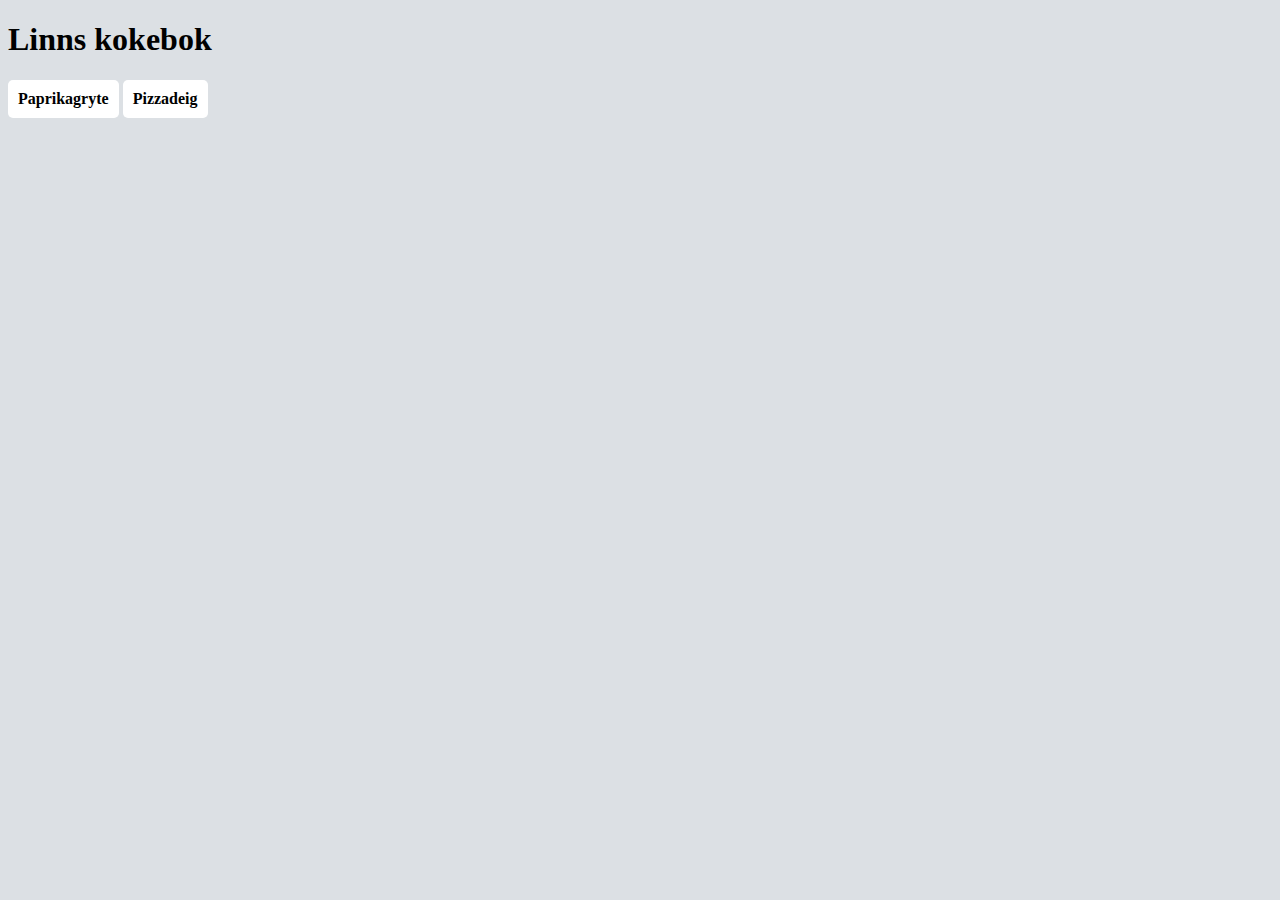
<file: index.html>
<!DOCTYPE html>
<html lang="en">
<head>
    <meta charset="UTF-8">
    <meta name="viewport" content="width=device-width, initial-scale=1.0">
    <link rel="stylesheet" href="style.css">
    
    <title>Document</title>
</head>
<body>
    <h1>Linns kokebok</h1>
    <div>
    <a href="recipes/paprikagryte.html" class="oppskrifter">Paprikagryte</a>
    <a href="recipes/pizzadeig.html" class="oppskrifter">Pizzadeig</a>
    </div>
</body>
</html>
</file>
<file: style.css>
/*css for forside*/


body {
    background: rgb(220, 224, 228);
}

.oppskrifter {
    background-color: white;
    display: inline-block;
    color: black;
    border-radius: 5px;
    padding: 10px;
    font-weight: bold;
    text-decoration: none;
}
</file>
